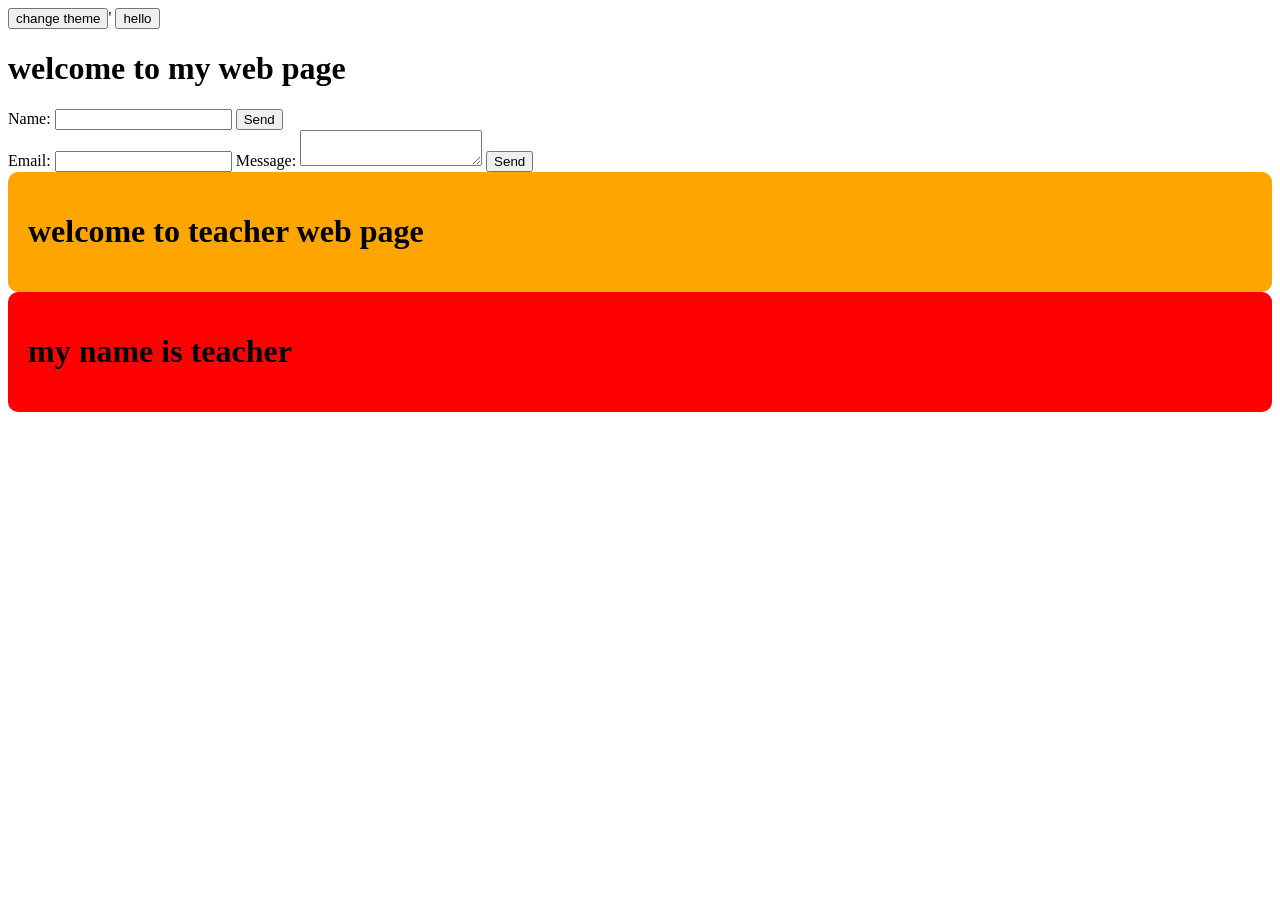
<file: index.html>
<!DOCTYPE html>
<html lang="en">
<head>
    <meta charset="UTF-8">
    <meta name="viewport" content="width=device-width, initial-scale=1.0">
    <title>Document</title>

    <!-- link with css file -->
    <link rel="stylesheet" href="style.css">
</head>

<body>
    <!-- button to change theme and display message -->
    <button id="theme" onclick ="changetheme()"> change theme </button>'
    <button id="btn" onclick="display()"> hello </button>
    <!-- div with id and class -->
   <div id="title">
        <h1> welcome to my web page </h1>
    </div>

    <!-- form with input field -->
    <form>
        <label>Name:</label>
        <input type='text' name='user_name' required>  
        <button>Send</button>
    </form>

     <form>
        <label>Email:</label>
        <input type='email' name='user email' required>
        <label>Message:</label>
        <textarea></textarea>
        <button>Send</button>
     </form>


   <div id="main-title">
        <h1> welcome to teacher web page </h1>
    </div>

    <div class="my_name">
        <h1> my name is  teacher </h1>
    </div>

        <!-- link with js file -->
    <script src="script.js" ></script>
</body>
</html>
</file>
<file: style.css>
.container {
    background-color: lightblue;
    padding: 20px;
    border-radius: 10px;
}
.my_name{
    background-color: red;
    padding: 20px ;
    border-radius: 10px;
}

#main-title {
    background-color: orange;
    padding: 20px;
    border-radius: 10px;
}

#theme_button {
    padding: 15px 30px;
    font-size: 18px;
    border: none;
    border-radius: 5px;
    background-color: #4CAF50;
    color: white;
    cursor: pointer;
    transition: background-color 0.3s;
}

.dark_theme {
    background-color: black;
    color: white;
}





@media(max-width: 600px) {
    .container {
        background-color: lightgreen;
    }
    .my_name{
            background-color: yellow;
        }
    
}
</file>
